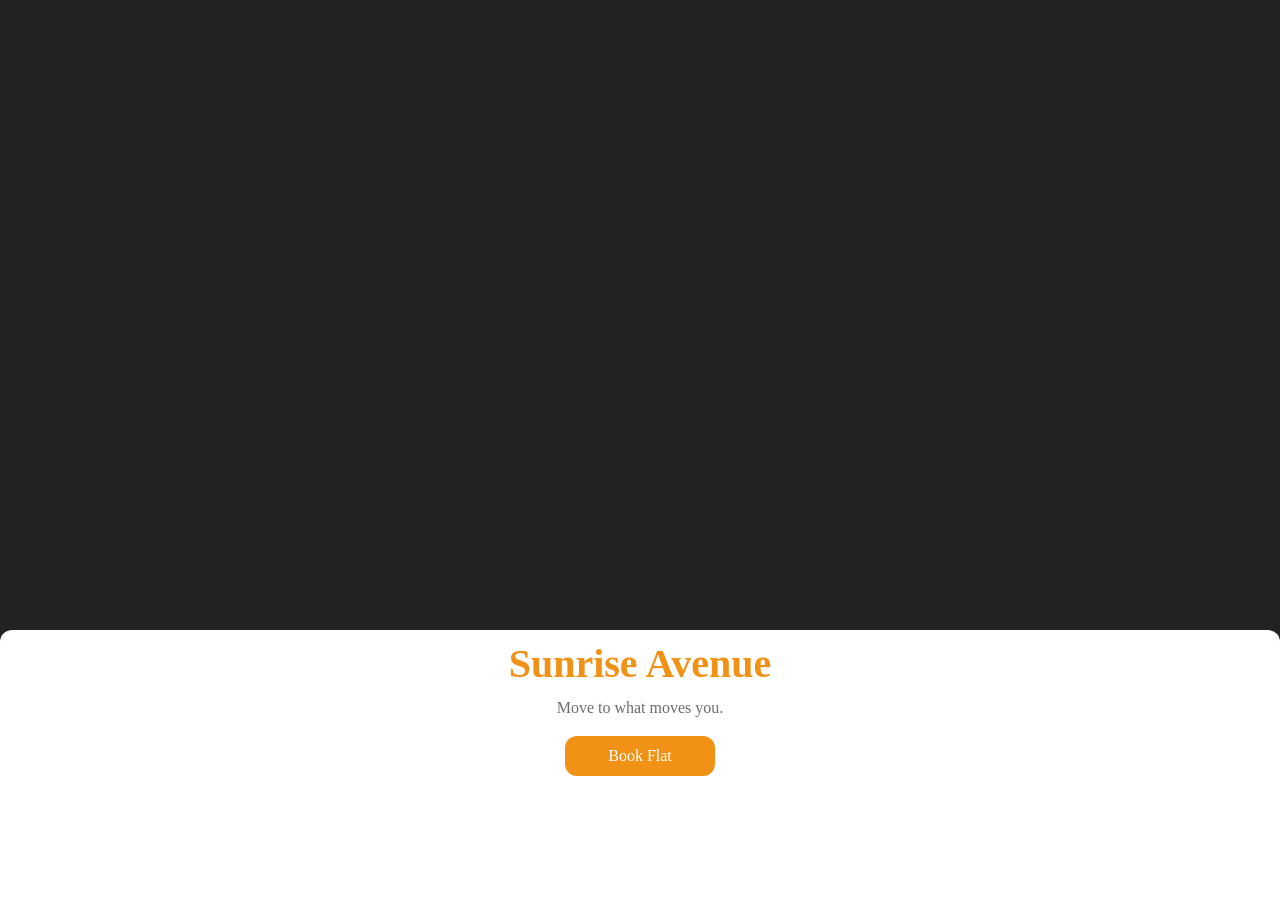
<file: index.html>
<!DOCTYPE html>
<html>
    <head>
        <link rel="stylesheet" href="https://stackpath.bootstrapcdn.com/bootstrap/4.5.2/css/bootstrap.min.css" integrity="sha384-JcKb8q3iqJ61gNV9KGb8thSsNjpSL0n8PARn9HuZOnIxN0hoP+VmmDGMN5t9UJ0Z" crossorigin="anonymous" />
        <link rel="stylesheet" href="style.css">
        <script src="https://code.jquery.com/jquery-3.5.1.slim.min.js" integrity="sha384-DfXdz2htPH0lsSSs5nCTpuj/zy4C+OGpamoFVy38MVBnE+IbbVYUew+OrCXaRkfj" crossorigin="anonymous"></script>
        <script src="https://cdn.jsdelivr.net/npm/popper.js@1.16.1/dist/umd/popper.min.js" integrity="sha384-9/reFTGAW83EW2RDu2S0VKaIzap3H66lZH81PoYlFhbGU+6BZp6G7niu735Sk7lN" crossorigin="anonymous"></script>
        <script src="https://stackpath.bootstrapcdn.com/bootstrap/4.5.2/js/bootstrap.min.js" integrity="sha384-B4gt1jrGC7Jh4AgTPSdUtOBvfO8shuf57BaghqFfPlYxofvL8/KUEfYiJOMMV+rV" crossorigin="anonymous"></script>
    </head>
    <body>
        <div class="home-page d-flex flex-column justify-content-end">
            <div class="home-page-card">
                <h1 class="home-page-heading">Sunrise Avenue</h1>
                <p class="home-page-description">Move to what moves you.</p>
                <a href="flatslistpage.html"><button class="home-page-button">Book Flat</button></a>
            </div>
        </div>
    </body>
</html>
</file>
<file: style.css>
.home-page{
    background-image: url("https://assets.ccbp.in/frontend/static-website/flats-list-bg.png");
    background-size: 100% 100%;
    height: 100vh;
}
.home-page-card{
    background-color: #ffffff;
    height: 30vh;
    border-top-left-radius: 12px;
    border-top-right-radius: 12px;
    padding: 10px;
    text-align: center;
    font-family: "Bree Serif";
}
.home-page-heading{
    color: #f19116;
    font-weight: bold;
}
.home-page-description{
    color: #6c6b70;
}
.home-page-button{
    background-color: #f19116;
    color: #ffffff;
    border-width: 0px;
    border-radius: 12px;
    height: 40px;
    width: 150px;
    margin-bottom: 20px;
}
html, body {
    margin: 0;
    padding: 0;
    min-height: 100%;
    background-color: #222222;
}
.flats-list-page{
    background-color: #222222;
    background-size: 100% 100%;
    min-height: 100vh;
    font-family: "Bree Serif";
}
.flats-list-page-heading{
    color: #f19116;
    padding: 20px;
    padding-bottom: 0px;
    text-align: center;
}
.flats-list-page-cards{
    background-color: #ffffff;
    height: 200px;
    width: 800px;
    margin: 15px;
    border-radius: 12px;
}
.flats-list-page-cards-description{
    padding: 30px;
}
.flats-list-page-titles{
    color: #0f0e46;
    font-weight: bold;
}
.flats-list-page-description{
    color: #6c6b70;
}
.flats-list-page-cards-images{
    height: 200px;
    width: 200px;
    object-fit: cover;
    display: block;
    flex-shrink: 0;
}
.three_bhk_flats_bg_image{
    background-image: url("https://assets.ccbp.in/frontend/static-website/flats-list-d1-img.png");
    background-size: 100% 100%;
    background-position: center;
    background-repeat: no-repeat;
    height: 50vh;
    width: 100%;
}
.three_bhk_flats_bg_colour{
    background-color: #222222;
    min-height: 50vh;
}
.three-bhk-headings{
    color: #f19116;
    padding: 20px;
    padding-bottom: 10px;
    font-weight: bold;
    font-family: "Roboto";
    text-align: center;
}
.three-bhk-description1{
    color: #ffffff;
    font-family: "Roboto";
    padding: 20px;
    padding-left: 10px;
    font-weight: bold;
    text-align: center;
}
.three-bhk-description2{
    color: #ffffff;
    font-family: "Roboto";
    padding: 20px;
    padding-top: 0px;
    text-align: center;
}
.three-bhk-button{
    height: 50px;
    width: 140px;
    background-color: #f19116;
    color: #ffffff;
    margin-right: 20px;
    margin-bottom: 30px;
    border-radius: 12px;
    border-width: 0px;
    font-family: "Roboto";
}

.two_bhk_flats_bg_image{
    background-image: url("https://assets.ccbp.in/frontend/static-website/flats-list-d2-img.png");
    background-size: 100% 100%;
    background-position: center;
    background-repeat: no-repeat;
    height: 50vh;
    width: 100%;
}
.two_bhk_flats_bg_colour{
    background-color: #222222;
    min-height: 50vh;
}
.two-bhk-headings{
    color: #f19116;
    padding: 20px;
    padding-bottom: 10px;
    font-weight: bold;
    font-family: "Roboto";
    text-align: center;
}
.two-bhk-description1{
    color: #ffffff;
    font-family: "Roboto";
    padding: 20px;
    padding-left: 10px;
    font-weight: bold;
    text-align: center;
}
.two-bhk-description2{
    color: #ffffff;
    font-family: "Roboto";
    padding: 20px;
    padding-top: 0px;
    text-align: center;
}
.two-bhk-button{
    height: 50px;
    width: 140px;
    background-color: #f19116;
    color: #ffffff;
    margin-right: 20px;
    margin-bottom: 30px;
    border-radius: 12px;
    border-width: 0px;
    font-family: "Roboto";
}


.four_bhk_flats_bg_image{
    background-image: url("https://assets.ccbp.in/frontend/static-website/flats-list-d3-img.png");
    background-size: 100% 100%;
    background-position: center;
    background-repeat: no-repeat;
    height: 50vh;
    width: 100%;
}
.four_bhk_flats_bg_colour{
    background-color: #222222;
    min-height: 50vh;
}
.four-bhk-headings{
    color: #f19116;
    padding: 20px;
    padding-bottom: 10px;
    font-weight: bold;
    font-family: "Roboto";
    text-align: center;
}
.four-bhk-description1{
    color: #ffffff;
    font-family: "Roboto";
    padding: 20px;
    padding-left: 10px;
    font-weight: bold;
    text-align: center;
}
.four-bhk-description2{
    color: #ffffff;
    font-family: "Roboto";
    padding: 20px;
    padding-top: 0px;
    text-align: center;
}
.four-bhk-button{
    height: 50px;
    width: 140px;
    background-color: #f19116;
    color: #ffffff;
    margin-right: 20px;
    margin-bottom: 30px;
    border-radius: 12px;
    border-width: 0px;
    font-family: "Roboto";
}
</file>
